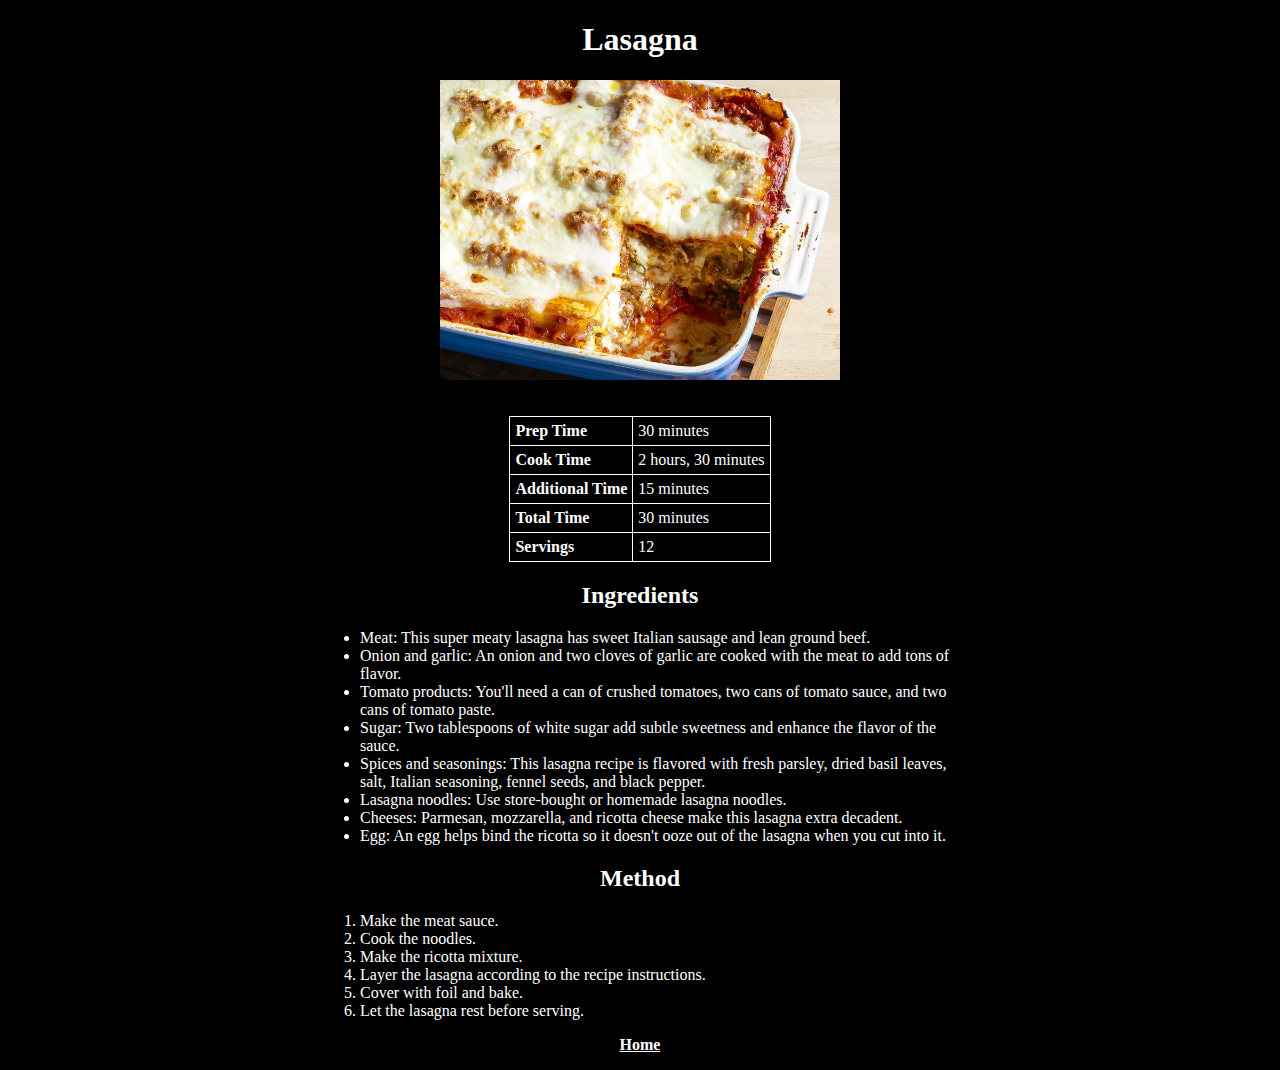
<file: recipes/lasagna.html>
<!DOCTYPE html>
<html lang="en">
  <head>
    <meta charset="UTF-8" />
    <meta name="viewport" content="width=device-width, initial-scale=1.0" />
    <title>Lasagna</title>
    <link rel="stylesheet" href="../css/style.css">
  </head>

  <body>
    <h1>Lasagna</h1>
    <img src="../images/lasagne.webp" alt="photo of cooked lasagne" width="50%"/>
    <table>
      <tr>
        <th>Prep Time</th>
        <td>30 minutes</td>
      </tr>
      <tr>
        <th>Cook Time</th>
        <td>2 hours, 30 minutes</td>
      </tr>
      <tr>
        <th>Additional Time</th>
        <td>15 minutes</td>
      </tr>
      <tr>
        <th>Total Time</th>
        <td>30 minutes</td>
      </tr>
      <tr>
        <th>Servings</th>
        <td>12</td>
      </tr>
    </table>
    <h2>Ingredients</h2>
    <ul>
      <li>
        Meat: This super meaty lasagna has sweet Italian sausage and lean ground
        beef.
      </li>
      <li>
        Onion and garlic: An onion and two cloves of garlic are cooked with the
        meat to add tons of flavor.
      </li>
      <li>
        Tomato products: You'll need a can of crushed tomatoes, two cans of
        tomato sauce, and two cans of tomato paste.
      </li>
      <li>
        Sugar: Two tablespoons of white sugar add subtle sweetness and enhance
        the flavor of the sauce.
      </li>
      <li>
        Spices and seasonings: This lasagna recipe is flavored with fresh
        parsley, dried basil leaves, salt, Italian seasoning, fennel seeds, and
        black pepper.
      </li>
      <li>Lasagna noodles: Use store-bought or homemade lasagna noodles.</li>
      <li>
        Cheeses: Parmesan, mozzarella, and ricotta cheese make this lasagna
        extra decadent.
      </li>
      <li>
        Egg: An egg helps bind the ricotta so it doesn't ooze out of the lasagna
        when you cut into it.
      </li>
    </ul>

    <h2>Method</h2>
    <ol>
      <li>Make the meat sauce.</li>
      <li>Cook the noodles.</li>
      <li>Make the ricotta mixture.</li>
      <li>Layer the lasagna according to the recipe instructions.</li>
      <li>Cover with foil and bake.</li>
      <li>Let the lasagna rest before serving.</li>
    </ol>
    <p><strong><a href="../index.html" target="_self">Home</a></strong></p>
  </body>
</html>
</file>
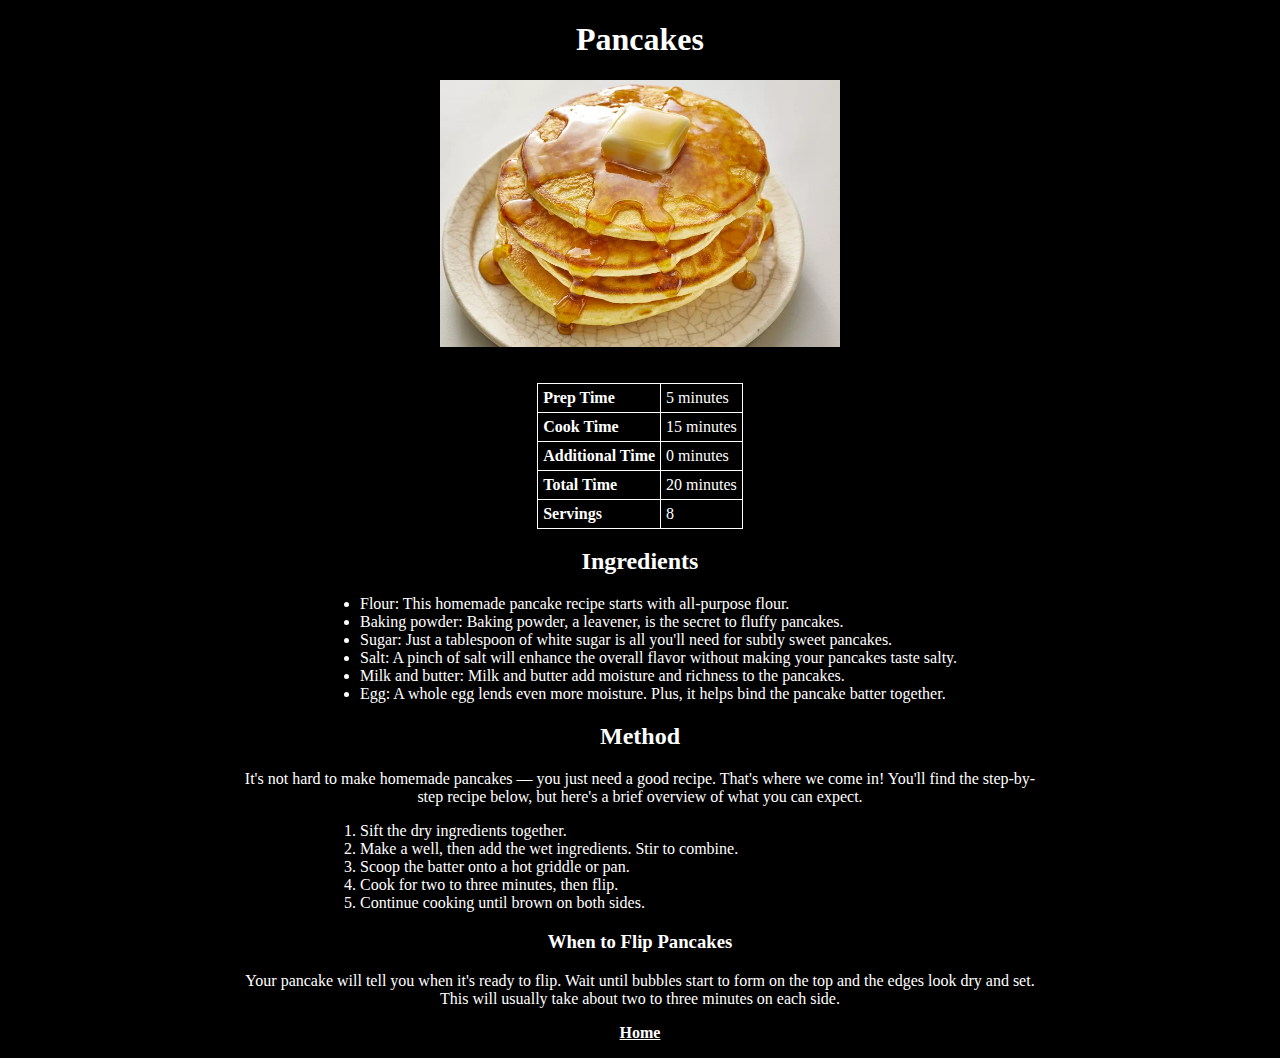
<file: recipes/pancakes.html>
<!DOCTYPE html>
<html lang="en">
  <head>
    <meta charset="UTF-8" />
    <meta name="viewport" content="width=device-width, initial-scale=1.0" />
    <title>Pancakes</title>
    <link rel="stylesheet" href="../css/style.css">
  </head>

  <body>
    <h1>Pancakes</h1>
    <img src="../images/pancakes.webp" alt="photo of Pancakes" width="50%" />
    <table>
      <tr>
        <th>Prep Time</th>
        <td>5 minutes</td>
      </tr>
      <tr>
        <th>Cook Time</th>
        <td>15 minutes</td>
      </tr>
      <tr>
        <th>Additional Time</th>
        <td>0 minutes</td>
      </tr>
      <tr>
        <th>Total Time</th>
        <td>20 minutes</td>
      </tr>
      <tr>
        <th>Servings</th>
        <td>8</td>
      </tr>
    </table>
    <h2>Ingredients</h2>
    <ul>
      <li>
        Flour: This homemade pancake recipe starts with all-purpose flour.
      </li>
      <li>
        Baking powder: Baking powder, a leavener, is the secret to fluffy
        pancakes.
      </li>
      <li>
        Sugar: Just a tablespoon of white sugar is all you'll need for subtly
        sweet pancakes.
      </li>
      <li>
        Salt: A pinch of salt will enhance the overall flavor without making
        your pancakes taste salty.
      </li>
      <li>
        Milk and butter: Milk and butter add moisture and richness to the
        pancakes.
      </li>
      <li>
        Egg: A whole egg lends even more moisture. Plus, it helps bind the
        pancake batter together.
      </li>
    </ul>

    <h2>Method</h2>
    <p>
      It's not hard to make homemade pancakes — you just need a good recipe.
      That's where we come in! You'll find the step-by-step recipe below, but
      here's a brief overview of what you can expect.
    </p>
    <ol>
      <li>Sift the dry ingredients together.</li>
      <li>Make a well, then add the wet ingredients. Stir to combine.</li>
      <li>Scoop the batter onto a hot griddle or pan.</li>
      <li>Cook for two to three minutes, then flip.</li>
      <li>Continue cooking until brown on both sides.</li>
    </ol>
    <h3>When to Flip Pancakes</h3>
    <p>
      Your pancake will tell you when it's ready to flip. Wait until bubbles
      start to form on the top and the edges look dry and set. This will usually
      take about two to three minutes on each side.
    </p>
    <p><strong><a href="../index.html" target="_self">Home</a></strong></p>
  </body>
</html>
</file>
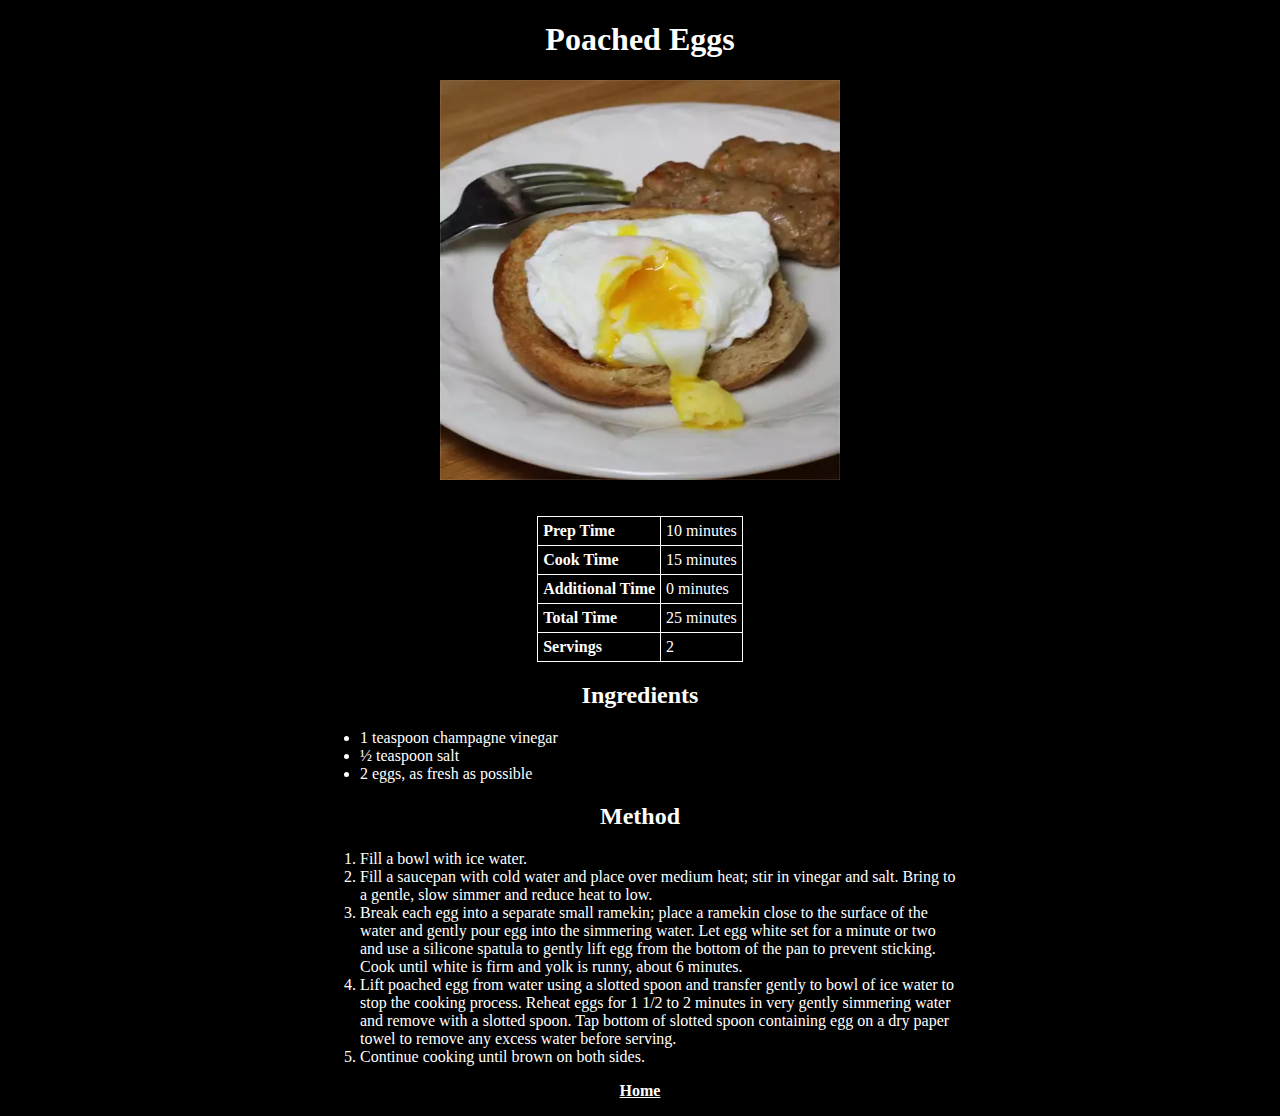
<file: recipes/poached-eggs.html>
<!DOCTYPE html>
<html lang="en">
  <head>
    <meta charset="UTF-8" />
    <meta name="viewport" content="width=device-width, initial-scale=1.0" />
    <title>Poached Eggs</title>
    <link rel="stylesheet" href="../css/style.css">
  </head>

  <body>
    <h1>Poached Eggs</h1>
    <img
      src="../images/poached-eggs.webp"
      alt="photo of poached eggs"
      width="50%"
    />
    <table>
      <tr>
        <th>Prep Time</th>
        <td>10 minutes</td>
      </tr>
      <tr>
        <th>Cook Time</th>
        <td>15 minutes</td>
      </tr>
      <tr>
        <th>Additional Time</th>
        <td>0 minutes</td>
      </tr>
      <tr>
        <th>Total Time</th>
        <td>25 minutes</td>
      </tr>
      <tr>
        <th>Servings</th>
        <td>2</td>
      </tr>
    </table>
    <h2>Ingredients</h2>
    <ul>
      <li>1 teaspoon champagne vinegar</li>
      <li>½ teaspoon salt</li>
      <li>2 eggs, as fresh as possible</li>
    </ul>

    <h2>Method</h2>
    <ol>
      <li>Fill a bowl with ice water.</li>
      <li>
        Fill a saucepan with cold water and place over medium heat; stir in
        vinegar and salt. Bring to a gentle, slow simmer and reduce heat to low.
      </li>
      <li>
        Break each egg into a separate small ramekin; place a ramekin close to
        the surface of the water and gently pour egg into the simmering water.
        Let egg white set for a minute or two and use a silicone spatula to
        gently lift egg from the bottom of the pan to prevent sticking. Cook
        until white is firm and yolk is runny, about 6 minutes.
      </li>
      <li>
        Lift poached egg from water using a slotted spoon and transfer gently to
        bowl of ice water to stop the cooking process. Reheat eggs for 1 1/2 to
        2 minutes in very gently simmering water and remove with a slotted
        spoon. Tap bottom of slotted spoon containing egg on a dry paper towel
        to remove any excess water before serving.
      </li>
      <li>Continue cooking until brown on both sides.</li>
    </ol>
    <p>
      <strong><a href="../index.html" target="_self">Home</a></strong>
    </p>
  </body>
</html>
</file>
<file: css/style.css>
body {
    background-color: black;
    color: white;
    text-align: center;
    width: 800px;
    margin: auto;
}

a {
    color: white;
}

img {
    width: 400px;
    height: auto;
    margin-bottom: 2rem;
}

ol, ul {
    text-align: left;
}

:not(nav) > ol,
:not(nav) > ul {
    width: 600px;
    margin: auto;
}


table {
    margin: auto;
    text-align: left;
    border-collapse: collapse;
}

table, td, th {
    border: 1px white solid;
    padding: 5px;
}

nav ul {
    list-style: none;
    text-align: center;
    padding-left: 0;
    font-size: large;
}

nav ul li {
    padding-bottom: 10px;
}
</file>
